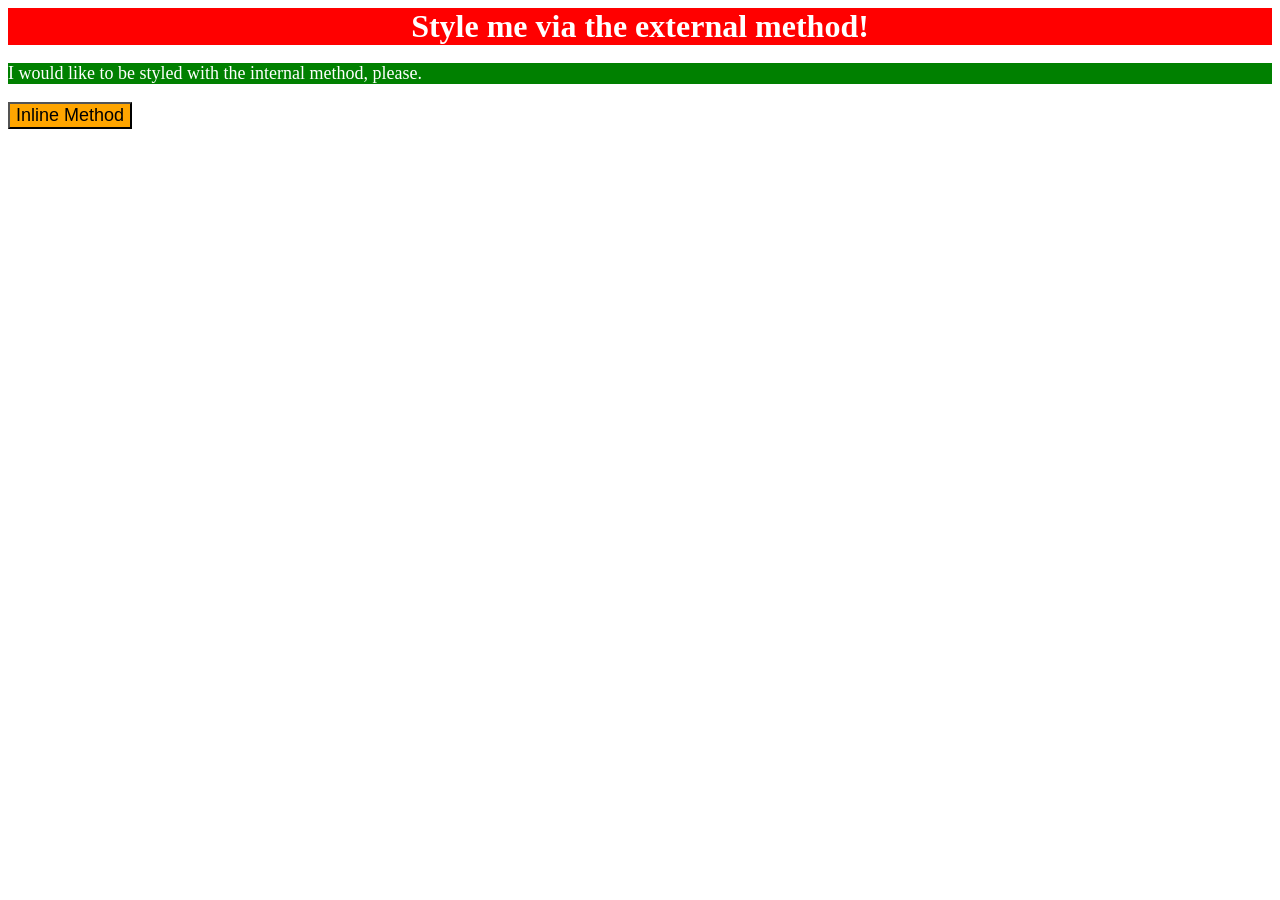
<file: foundations/intro-to-css/01-css-methods/index.html>
<!DOCTYPE html>
<html lang="en">
  <head>
    <meta charset="UTF-8">
    <meta http-equiv="X-UA-Compatible" content="IE=edge">
    <meta name="viewport" content="width=device-width, initial-scale=1.0">
    <link rel="stylesheet" href="styles.css">
    <style>

p{
    background-color: green;
    color: white;
    font-size: 18px;
    
}
    </style>
    <title>Methods for Adding CSS</title>
  </head>
  <body>
    <div>Style me via the external method!</div>
    <p>I would like to be styled with the internal method, please.</p>
    <button style="background-color: orange; font-size: 18px;">Inline Method</button>
  </body>
</html>
</file>
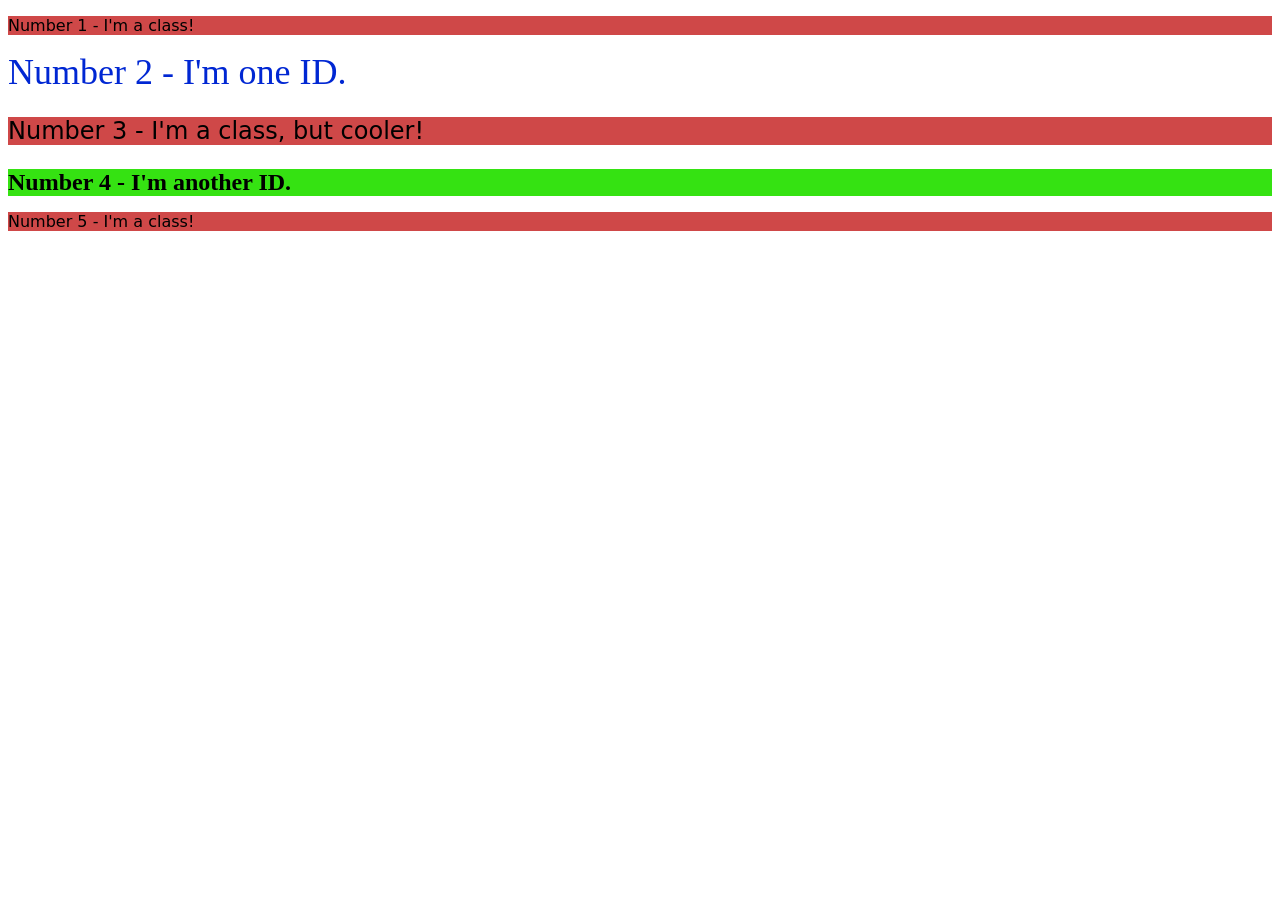
<file: foundations/intro-to-css/02-class-id-selectors/index.html>
<!DOCTYPE html>
<html lang="en">
  <head>
    <meta charset="UTF-8">
    <meta http-equiv="X-UA-Compatible" content="IE=edge">
    <meta name="viewport" content="width=device-width, initial-scale=1.0">
    <title>Class and ID Selectors</title>
    <link rel="stylesheet" href="style.css">
  </head>
  <body>
    <p class="odd-no">Number 1 - I'm a class!</p>
    <div id="second">Number 2 - I'm one ID.</div>
    <p class="odd-no third-no">Number 3 - I'm a class, but cooler!</p>
    <div id="fourth">Number 4 - I'm another ID.</div>
    <p class="odd-no">Number 5 - I'm a class!</p>
  </body>
</html>
</file>
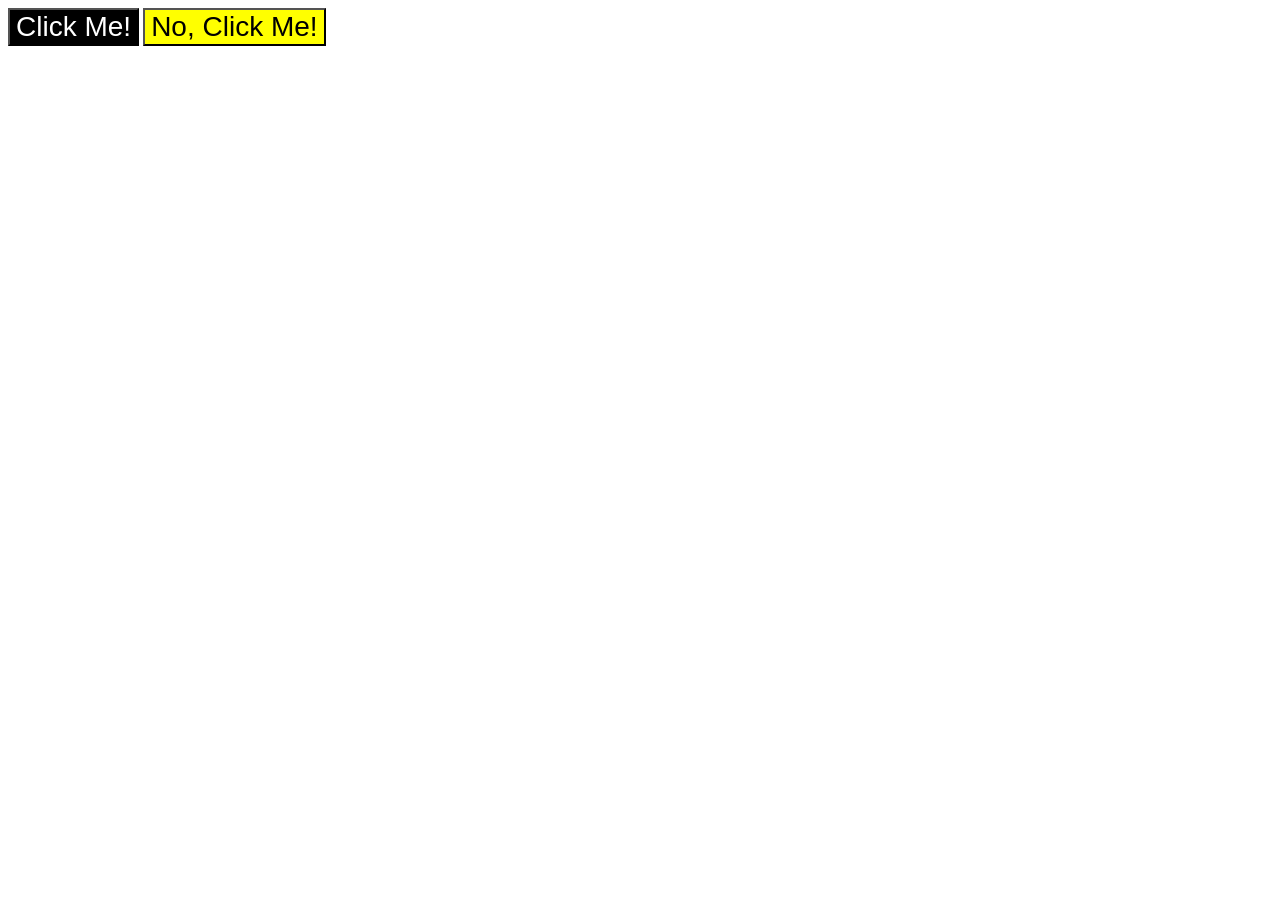
<file: foundations/intro-to-css/03-grouping-selectors/index.html>
<!DOCTYPE html>
<html lang="en">
  <head>
    <meta charset="UTF-8">
    <meta http-equiv="X-UA-Compatible" content="IE=edge">
    <meta name="viewport" content="width=device-width, initial-scale=1.0">
    <title>Grouping Selectors</title>
    <link rel="stylesheet" href="style.css">
  </head>
  <body>
    <button class="click">Click Me!</button>
    <button class="no-click">No, Click Me!</button>
  </body>
</html>
</file>
<file: foundations/intro-to-css/01-css-methods/styles.css>
div{
    background-color: red;
    color: white;
    font-size: 32px;
    text-align: center;
    font-weight: bold;
}
</file>
<file: foundations/intro-to-css/02-class-id-selectors/style.css>
.odd-no{
    background-color: rgb(207, 72, 72);
    font-family: Verdena,"DejaVu Sans", sans-serif;
    
}/* Add CSS Styling */
.third-no{
    font-size: 24px;
}
#second{
    color: rgb(0, 39, 211);
    font-size: 36px;
}
#fourth{
    background-color: rgb(53, 226, 18);
    font-size: 24px;
    font-weight: bold;
}
</file>
<file: foundations/intro-to-css/03-grouping-selectors/style.css>
.click,
.no-click{
    font-size: 28px;
    font-family:  Helvetica,'Times New Roman', sans-serif;
}/* Add CSS Styling */
.click{
    background-color: black;
    color: white;
}
.no-click{
    background-color: yellow;
}
</file>
